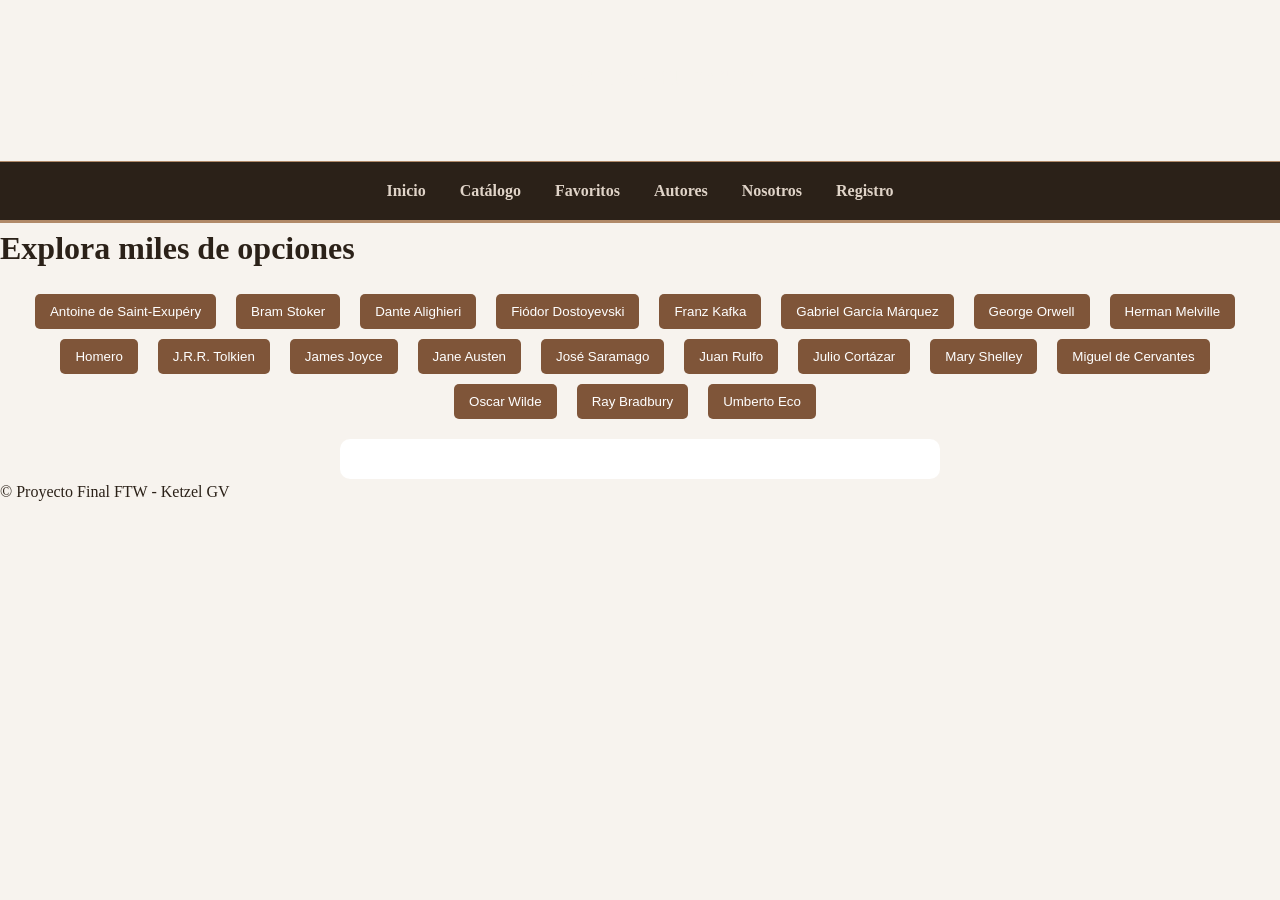
<file: html/autor.html>
<!DOCTYPE html>
<html lang="es"> <head>
    <meta charset="UTF-8">
    <meta name="viewport" content="width=device-width, initial-scale=1.0"> <title>Autores</title>
    <link rel="stylesheet" href="../css/estilo_inicio.css">
</head>
<body>
    <header>
        <h1>Nuestros autores</h1>
    </header>

    <nav>
        <ul>
            <li><a href="index.html">Inicio</a></li>
            <li><a href="catalogo.html">Catálogo</a></li>
            <li><a href="favoritos.html">Favoritos</a></li>
            <li><a href="autor.html">Autores</a></li>
            <li><a href="informacion.html">Nosotros</a></li>
            <li><a href="login.html">Registro</a></li>
        </ul>
    </nav>

    <main>
        <h1>Explora miles de opciones</h1>
        <div id="lista_autores" class="autores_container">
            </div>
        
        <div id="libros_autor">
            </div>
    </main>
    
        <footer>
        <p>© Proyecto Final FTW - Ketzel GV</p>
    </footer>

    <script src="../javascript/autor.js"></script>
</body>
</html>
</file>
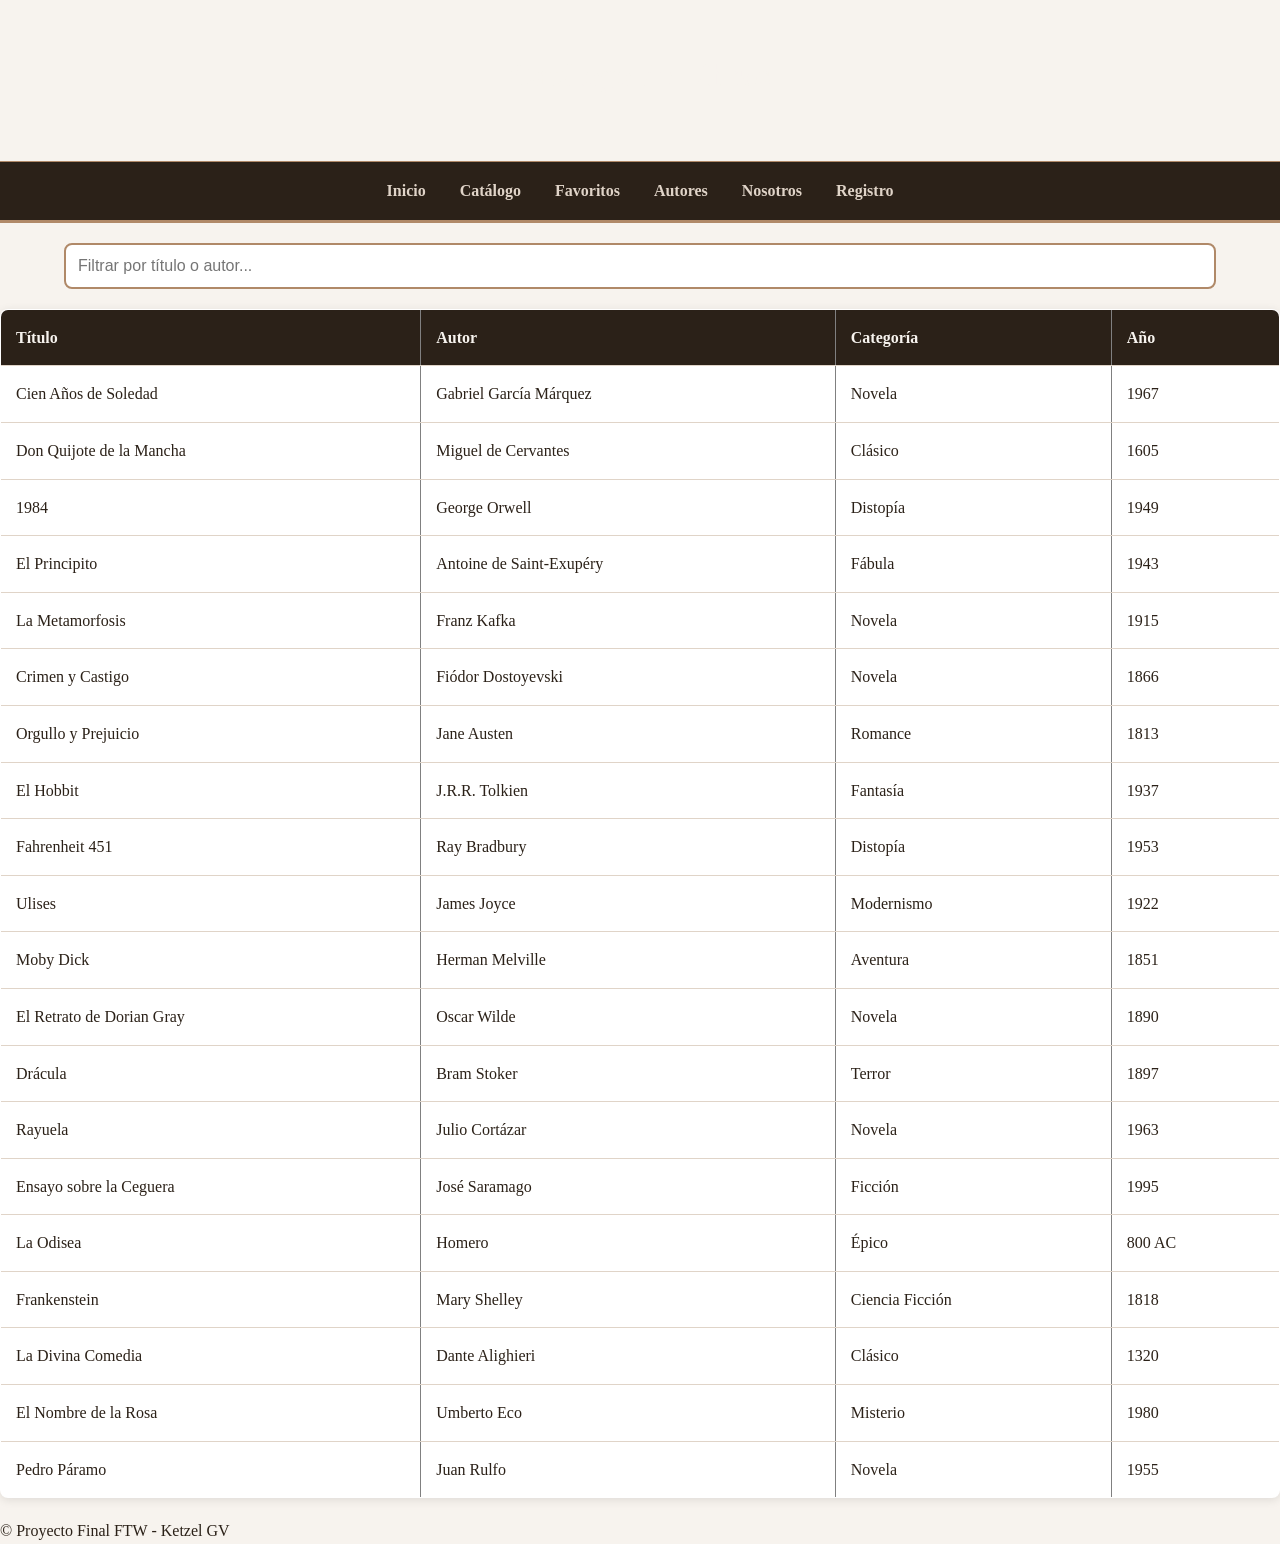
<file: html/catalogo.html>
<!DOCTYPE html>
<html lang="es">
<head>
    <meta charset="UTF-8">
    <title>Catálogo - Biblioteca Digital</title>
    <link rel="stylesheet" href="../css/estilo_inicio.css"> </head>
<body>
    <header>
        <h1>Catálogo de Libros</h1>
    </header>

    <nav>
        <ul>
            <li><a href="index.html">Inicio</a></li>
            <li><a href="catalogo.html">Catálogo</a></li>
            <li><a href="favoritos.html">Favoritos</a></li>
            <li><a href="autor.html">Autores</a></li>
            <li><a href="informacion.html">Nosotros</a></li>
            <li><a href="login.html">Registro</a></li>
        </ul>
    </nav>

    <main>
        <input type="text" id="filtro" placeholder="Filtrar por título o autor...">
        
        <table id="tabla_libros" border="1" style="width:100%; margin-top: 20px;">
            <thead>
                <tr>
                    <th>Título</th>
                    <th>Autor</th>
                    <th>Categoría</th>
                    <th>Año</th>
                </tr>
            </thead>
            <tbody id="contenido_tabla">
                </tbody>
        </table>
    </main>

    <footer>
        <p>© Proyecto Final FTW - Ketzel GV</p>
    </footer>

    <script src="../javascript/catalogo.js"></script>
</body>
</html>
</file>
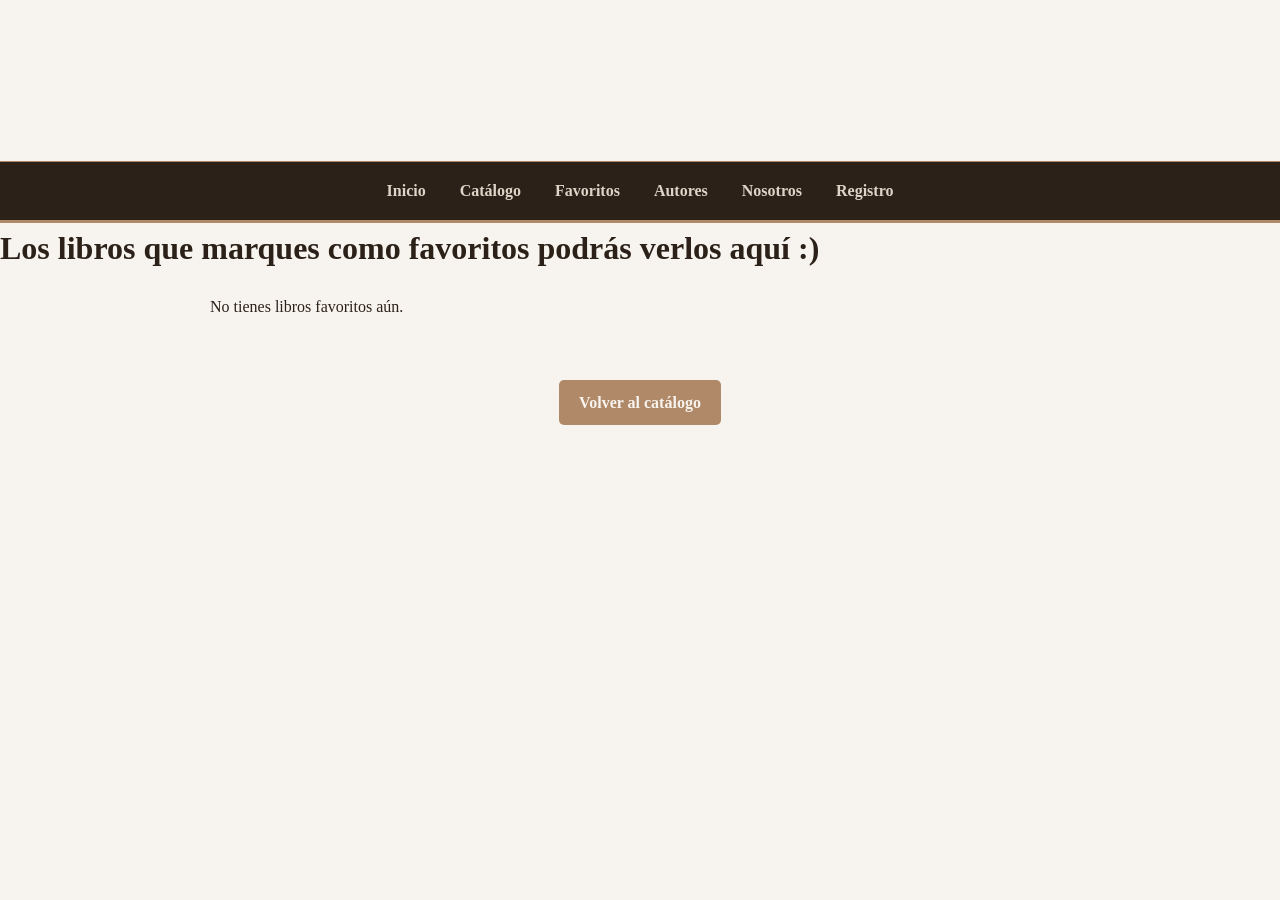
<file: html/favoritos.html>
<!DOCTYPE html>
<html lang="es"> <head>
    <meta charset="UTF-8">
    <meta name="viewport" content="width=device-width, initial-scale=1.0"> <title>Favoritos</title>
    <link rel="stylesheet" href="../css/estilo_inicio.css">
</head>
<body>

    <header>
        <h1>Mis libros favoritos</h1>
    </header>

    <nav>
        <ul>
            <li><a href="index.html">Inicio</a></li>
            <li><a href="catalogo.html">Catálogo</a></li>
            <li><a href="favoritos.html">Favoritos</a></li>
            <li><a href="autor.html">Autores</a></li>
            <li><a href="informacion.html">Nosotros</a></li>
            <li><a href="login.html">Registro</a></li>
        </ul>
    </nav>

    <main>
        <h1>Los libros que marques como favoritos podrás verlos aquí :)</h1>
        <div id="lista_favoritos" class="favoritos_container"></div>
    </main>

    <div style="text-align: center; margin-top: 20px;">
        <a href="catalogo.html" class="boton_volver">Volver al catálogo</a>
    </div>

    <script src="../javascript/favoritos.js"></script>
</body>
</html>
</file>
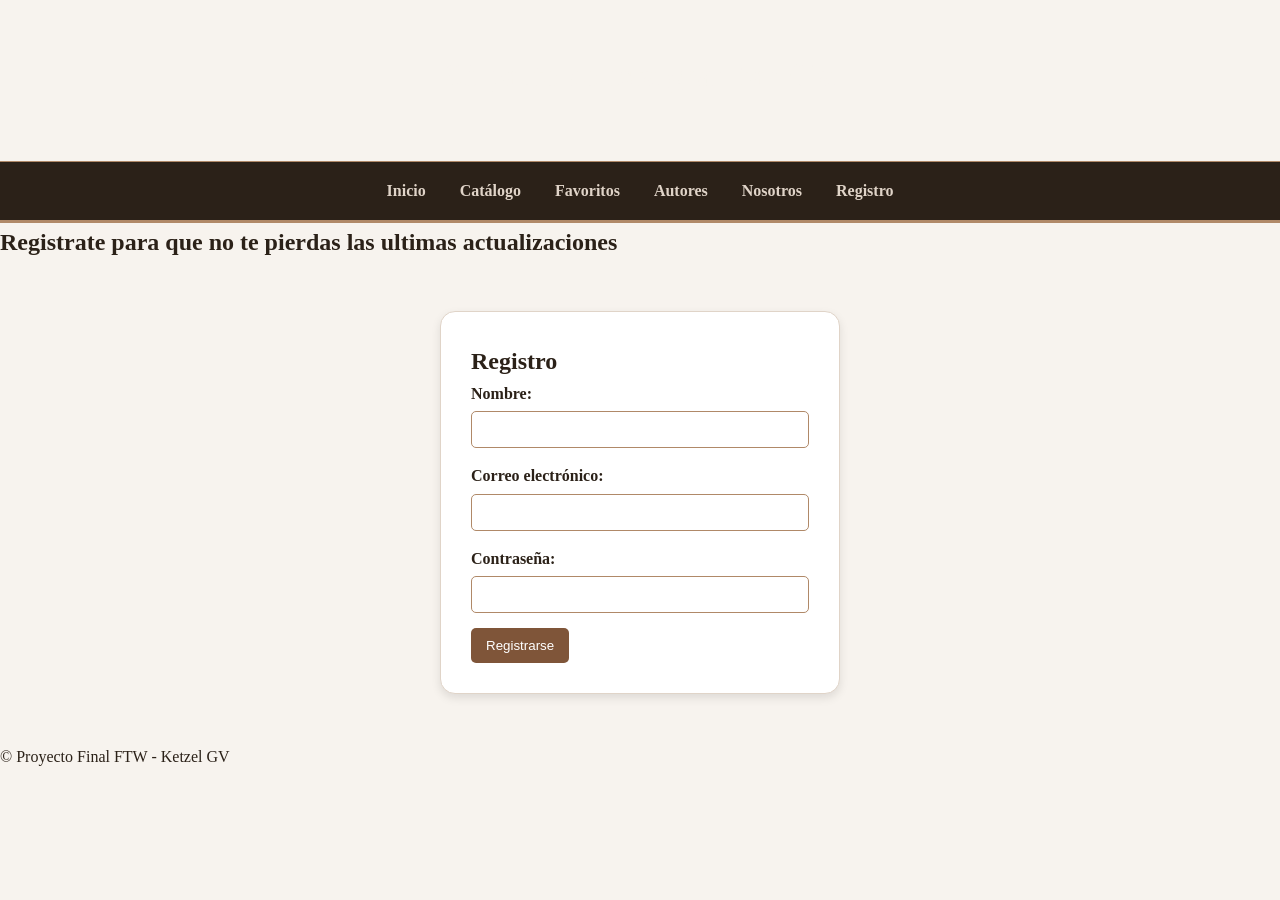
<file: html/login.html>
<!DOCTYPE html>
<html lang="es"> <head>
    <meta charset="UTF-8">
    <meta name="viewport" content="width=device-width, initial-scale=1.0"> <title>Inicio de sesión</title>
    <link rel="stylesheet" href="../css/estilo_inicio.css">
</head>
<body>

    <header>
        <h1>Sé parte de esta gran familia</h1>
    </header>

    <nav>
        <ul>
            <li><a href="index.html">Inicio</a></li>
            <li><a href="catalogo.html">Catálogo</a></li>
            <li><a href="favoritos.html">Favoritos</a></li>
            <li><a href="autor.html">Autores</a></li>
            <li><a href="informacion.html">Nosotros</a></li>
            <li><a href="login.html">Registro</a></li>
        </ul>
    </nav>
    
    <main>
        <h2>Registrate para que no te pierdas las ultimas actualizaciones</h2>
        <section class="registro_container">
            <h2>Registro</h2>
            <form id="formulario_registro">
                <div class="input_group">
                    <label for="nombre">Nombre:</label>
                    <input type="text" id="nombre" required>
                </div>
                <div class="input_group">
                    <label for="email">Correo electrónico:</label>
                    <input type="email" id="email" required>
                </div>
                <div class="input_group">
                    <label for="password">Contraseña:</label>
                    <input type="password" id="password" required>
                </div>
                <button type="submit" class="btn_accion">Registrarse</button>
                <button id="btn_cerrar" class="btn_accion" style="display:none;">Cerrar sesión</button>
            </form>
            <p id="mensaje_registro"></p>
        </section>
    </main>

    <footer>
        <p>© Proyecto Final FTW - Ketzel GV</p>
    </footer>

    <script src="../javascript/login.js"></script>

</body>
</html>
</file>
<file: css/estilo_inicio.css>
* {
    margin: 0;
    padding: 0;
    box-sizing: border-box;
}

body {
    font-family: 'Georgia', serif;
    line-height: 1.6;
    color: #2B2118; 
    background-color: #F7F3EE; 
}

/* Navegación */
nav {
    background: #2B2118;
    padding: 1rem;
    text-align: center;
    border-bottom: 3px solid #B08968;
}

nav ul {
    list-style: none;
}

nav ul li {
    display: inline;
    margin: 0 15px;
}

nav ul li a {
    text-decoration: none;
    color: #E0D4C8; 
    font-weight: 600;
}

nav ul li a:hover {
    color: #B08968; 
}

/* Header */
header {
    background-image: linear-gradient(rgba(255, 255, 255, 0), rgba(255, 255, 255, 0)), url('https://i.pinimg.com/1200x/69/d0/d8/69d0d8ee0290aa330c1ff12aa7a0801b.jpg');
    background-size: cover; 
    background-position: center; 

    background-repeat: no-repeat;
    text-align: center;
    padding: 50px 20px;
    border-bottom: 1px solid #B08968;
}

header h1 {
    margin-bottom: 10px;
    color: #F7F3EE;
}

header p{
    margin-bottom: 10px;
    color: #F7F3EE;
    
}

/* Buscador */
header input {
    padding: 10px;
    width: 300px;
    border: 2px solid #7F5539; 
    border-radius: 12px;
    margin-top: 15px;
    background-color: #F7F3EE;
    color: #2B2118;
}

/* Destacados */
.destacados_grid {
    display: grid;
    grid-template-columns: repeat(3, 1fr); 
    gap: 20px;
    padding: 20px;
    max-width: 900px;
    margin: 0 auto;
}

.tarjeta_libro {
    background: #ffffff;
    padding: 15px;
    border-radius: 10px;
    text-align: center;
    border: 1px solid #E0D4C8;
    transition: transform 0.3s;
}

.tarjeta_libro:hover {
    transform: translateY(-10px); 
}

.tarjeta_libro img {
    width: 100%;
    height: 200px;
    object-fit: cover;
    border-radius: 5px;
}

.btn_ver_mas {
    display: inline-block;
    margin-top: 15px;
    padding: 8px 16px;
    background-color: #7F5539; /* Café medio */
    color: #F7F3EE; /* Crema */
    border: none;
    border-radius: 5px;
    cursor: pointer;
    font-size: 0.9rem;
    transition: background 0.3s;
    text-decoration: none; 
}

.btn_ver_mas:hover {
    background-color: #2B2118; /* Café oscuro al pasar el ratón */
}

/* Estilo general de la tabla */
#tabla_libros {
    width: 90%;
    margin: 20px auto;
    border-collapse: collapse; /* Elimina espacios entre bordes */
    background-color: #ffffff;
    box-shadow: 0 2px 10px rgba(0,0,0,0.1); 
    border-radius: 8px;
    overflow: hidden; 
}

/* Encabezados de la tabla */
#tabla_libros thead {
    background-color: #2B2118; /* Café oscuro de tu paleta */
    color: #F7F3EE; /* Crema claro */
}

#tabla_libros th, #tabla_libros td {
    padding: 15px;
    text-align: left;
    border-bottom: 1px solid #E0D4C8;
}


#tabla_libros tbody tr:hover {
    background-color: #FDF9F5; /* Un tono apenas más claro que el fondo */
    cursor: pointer;
}

/* Estilo del buscador para que alinee con la tabla */
#filtro {
    display: block;
    width: 90%;
    margin: 20px auto;
    padding: 12px;
    border: 2px solid #B08968;
    border-radius: 8px;
    font-size: 1rem;
}

/* Contenedor central para el detalle del libro */
#detalle_libro {
    max-width: 600px;
    margin: 40px auto;
    padding: 30px;
    background-color: #ffffff;
    border: 2px solid #B08968;
    border-radius: 15px;
    box-shadow: 0 5px 15px rgba(0,0,0,0.1);
    text-align: left;
}

#detalle_libro h2 {
    color: #2B2118;
    border-bottom: 2px solid #E0D4C8;
    padding-bottom: 10px;
    margin-bottom: 20px;
}

#detalle_libro p {
    font-size: 1.1rem;
    margin-bottom: 10px;
    color: #4e3b31;
}

/* Botón para volver al catálogo */
.boton_volver {
    display: inline-block;
    margin-top: 20px;
    padding: 10px 20px;
    background-color: #B08968;
    color: #F7F3EE;
    text-decoration: none;
    border-radius: 5px;
    font-weight: bold;
}

.boton_volver:hover {
    background-color: #2B2118;
}

.contenedor_detalle {
    display: flex; /* Activa el diseño en columnas */
    gap: 30px;
    max-width: 800px;
    margin: 40px auto;
    padding: 30px;
    background: #ffffff;
    border-radius: 15px;
    border: 1px solid #E0D4C8;
}

.portada_contenedor img {
    width: 200px; /* Tamaño fijo para la portada */
    border-radius: 8px;
    box-shadow: 0 4px 8px rgba(0,0,0,0.2);
}

.btn_accion {
    background-color: #7F5539;
    color: white;
    border: none;
    padding: 10px 15px;
    margin-right: 10px;
    border-radius: 5px;
    cursor: pointer;
}

.btn_accion:hover {
    background-color: #2B2118;
}

/* Contenedor principal de detalles */
.detalle_container {
    display: flex;
    gap: 40px;
    background: #ffffff;
    padding: 40px;
    border-radius: 15px;
    box-shadow: 0 10px 25px rgba(0,0,0,0.1);
    max-width: 800px;
    margin: 50px auto;
    border: 1px solid #E0D4C8;
}

.img_detalle {
    width: 250px;
    border-radius: 8px;
    box-shadow: 0 4px 12px rgba(0,0,0,0.2);
}

.info_detalle h2 { margin-top: 0; color: #2B2118; }
.info_detalle p { font-size: 1.1rem; color: #5c4b42; margin: 10px 0; }

#lista_favoritos {
    display: grid;
    grid-template-columns: repeat(auto-fit, minmax(300px, 1fr));
    gap: 20px;
    padding: 20px;
    max-width: 900px;
    margin: 0 auto;
    list-style: none; /* Quita los puntitos de la lista */
}
.tarjeta_favorito {
    background: #ffffff;
    border: 1px solid #E0D4C8;
    padding: 20px;
    border-radius: 10px;
    text-align: center;
    box-shadow: 0 4px 6px rgba(0,0,0,0.05);
}

.autores_container {
    display: flex;
    flex-wrap: wrap;
    gap: 10px;
    justify-content: center;
    padding: 20px;
}

#libros_autor {
    margin-top: 30px;
    padding: 20px;
    background: #ffffff;
    border-radius: 10px;
    max-width: 600px;
    margin: 0 auto;
}

.registro_container {
    max-width: 400px;
    margin: 50px auto;
    padding: 30px;
    background: #ffffff;
    border: 1px solid #E0D4C8;
    border-radius: 15px;
    box-shadow: 0 4px 10px rgba(0,0,0,0.1);
}

.input_group {
    margin-bottom: 15px;
    text-align: left;
}

.input_group label {
    display: block;
    margin-bottom: 5px;
    font-weight: bold;
}

.input_group input {
    width: 100%;
    padding: 10px;
    border: 1px solid #B08968;
    border-radius: 5px;
}

.nosotros_container {
    max-width: 700px;
    margin: 40px auto;
    padding: 30px;
    background: #ffffff;
    border-radius: 15px;
    line-height: 1.8;
    color: #2B2118;
    border: 1px solid #E0D4C8;
    text-align: center;
}

.nosotros_container h2 {
    margin-bottom: 20px;
    border-bottom: 2px solid #B08968;
    display: inline-block;
    padding-bottom: 5px;
}

.mision_vision {
    margin: 30px 0;
    text-align: left;
}

.mision_vision h3 {
    color: #7F5539;
    margin-top: 15px;
}

/* Para pantallas de hasta 600px de ancho */
@media (max-width: 600px) {
    .destacados_grid {
        grid-template-columns: 1fr; /* Una sola columna para que el libro se vea grande */
    }

    nav ul li {
        display: block; /* Pone el menú en vertical */
        margin: 10px 0;
    }

    header input {
        width: 90%; /* El buscador ocupa casi todo el ancho */
    }
}

/* Para pantallas entre 601px y 900px */
@media (min-width: 601px) and (max-width: 900px) {
    .destacados_grid {
        grid-template-columns: repeat(2, 1fr); /* 2 columnas en lugar de 3 */
    }
}
</file>
